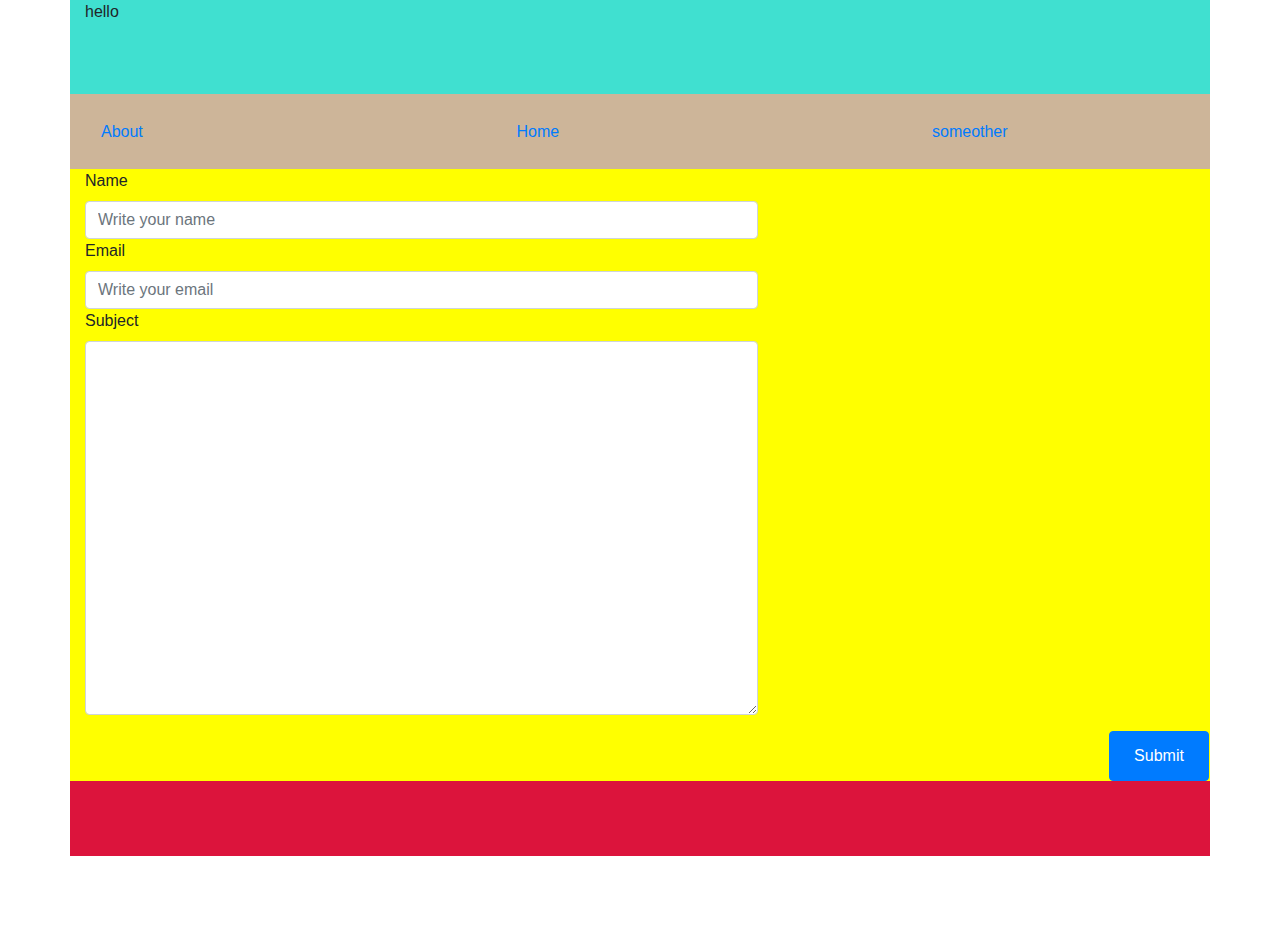
<file: pages/contact/contact.html>
<!DOCTYPE html>
<html lang="en">
<head>
    <meta charset="UTF-8">
    <meta name="viewport" content="width=device-width, initial-scale=1.0">
    <title>Document</title>
    <link rel="stylesheet" href="https://maxcdn.bootstrapcdn.com/bootstrap/4.5.2/css/bootstrap.min.css">
  <script src="https://ajax.googleapis.com/ajax/libs/jquery/3.5.1/jquery.min.js"></script>
  <script src="https://cdnjs.cloudflare.com/ajax/libs/popper.js/1.16.0/umd/popper.min.js"></script>
  <script src="https://maxcdn.bootstrapcdn.com/bootstrap/4.5.2/js/bootstrap.min.js"></script>
  <link rel="stylesheet" href="/pages/contact/style.css">
</head>
<body>
<div class="page">

    <header class="container container-header">
        hello




    </header>


    <nav class="container container-navbar navbar">
        <a href="/pages/about/about.html" class="col-sm-3">About</a>
        <a href="/index.html" class="col-sm-3">Home</a>
        <a href="" class="col-sm-3">someother</a>
        




    </nav>

    <div class=" container container-box">
    
        <form action="" class=" form-box form-group">
       
            
            
            
                <label for="name">Name</label>
            
                <input type="name" class="form-control" id="inputname" placeholder="Write your name">
        
           
                <label for="inputemail">Email</label>
            
                <input type="email" class="form-control" id="inputemail" placeholder="Write your email">
            
           
                <label for="subject">Subject</label>
            
                <textarea class="form-control" name="" id="subject" cols="30" rows="15">

            
            
                </textarea>

            
        
            </form>
            <input class="btn btn-primary submit-button" type="submit" value="Submit">
    </div>

    <footer class="container container-footer">


    </footer>
</div>


















    
</body>
</html>
</file>
<file: pages/contact/style.css>
.page{
    margin-right: auto;
    margin-left: auto;
    height: 940px;
    width: 100%;

}
.container-header{
    background-color: turquoise;
    height: 10%;
    
    
}

.container-navbar{
   
    
    background-color: #CDB599FF;
    height: 8%;
    
}

.container-box{
    display: grid;
   
    background-color: yellow;
    grid-template-columns: repeat(3, 1fr);
    grid-auto-rows: auto;
}
.form-box{
    
    grid-column-start: 1; 
  grid-column-end: 3; 
  grid-row-start: 1; 
  grid-row-end: 3; 
}

    
    
    

input label textarea{
    
   
    margin: 10px;
    
}
.submit-button{
    position: relative;
    grid-column-start: 4;
    grid-row-start: 4;
    width: 100px;
    height: 50px;
    left: 14px;
}



.container-footer{
    height: 8%;
    background-color: crimson;
}




@media only screen and (max-width: 600px){

  textarea{
      
  }

}
</file>
